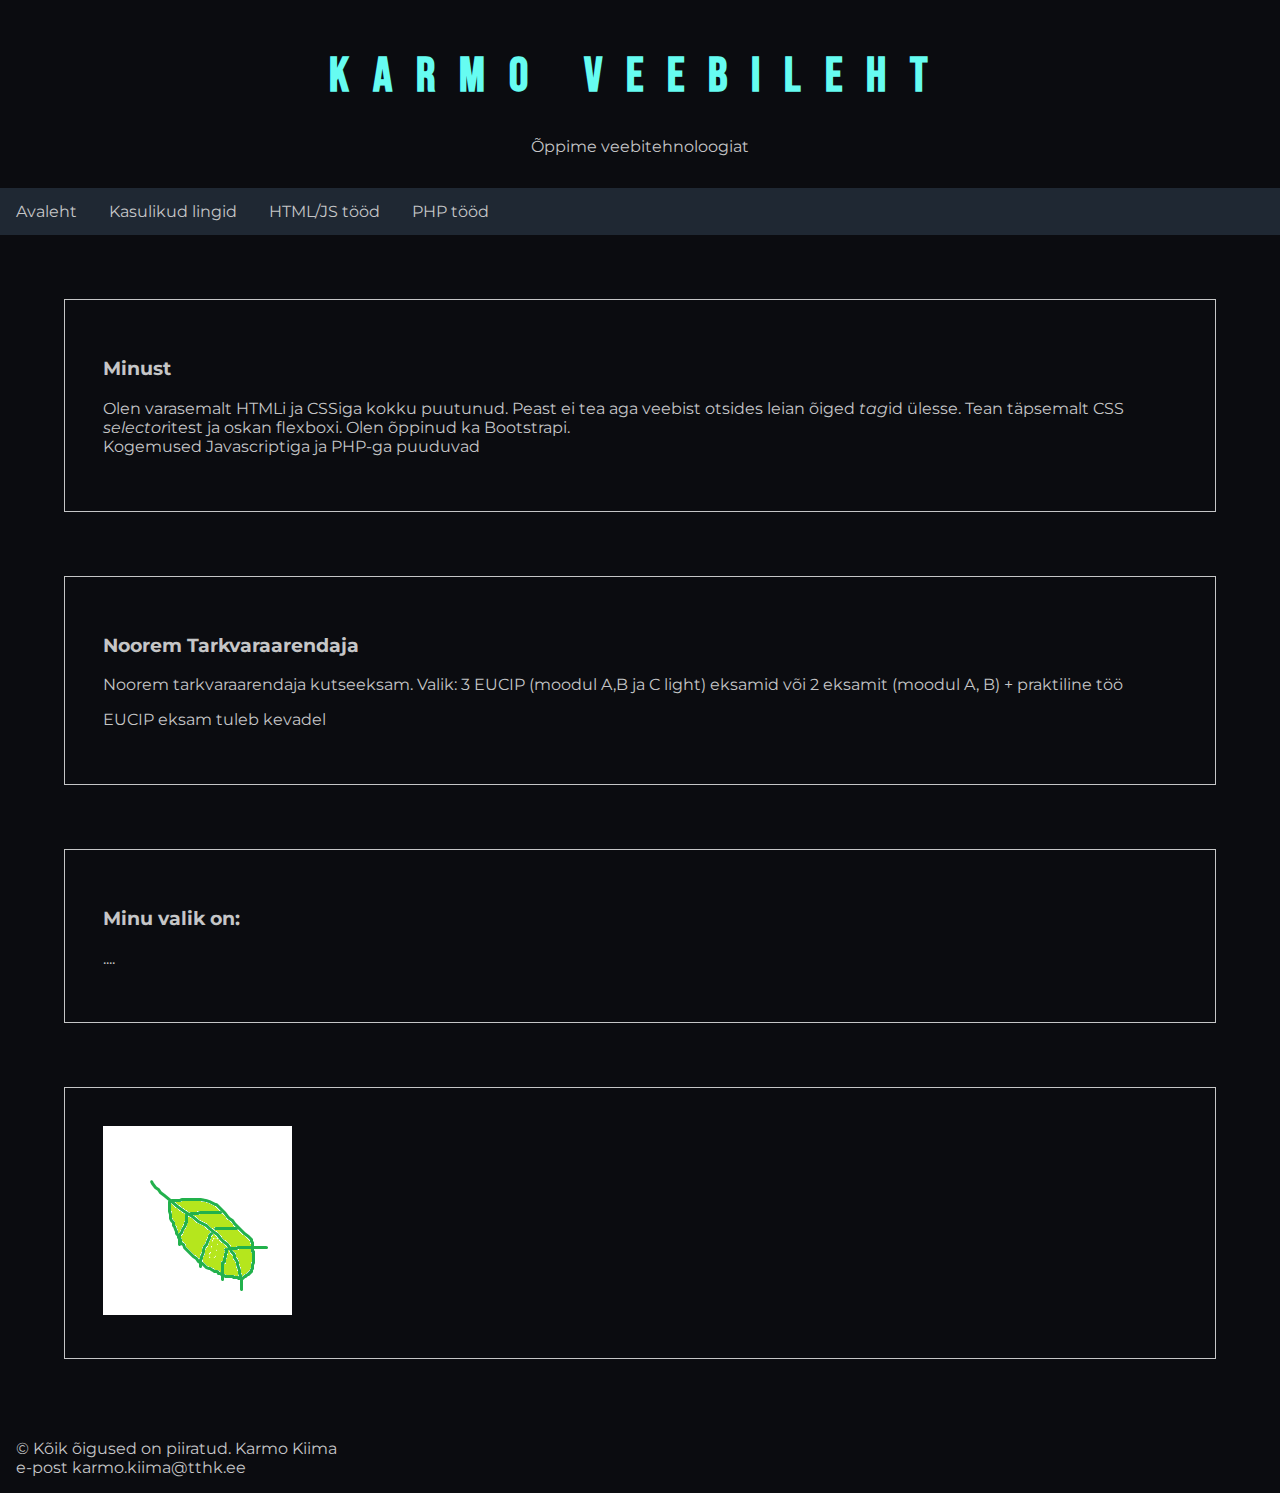
<file: index.html>
<!doctype html>
<html lang="et">
	<head>
		<title>title</title>
		<meta charset="UTF-8">


		
		<!--google font-->
	   <link href="https://fonts.googleapis.com/css?family=Bebas+Neue|Montserrat&display=swap" rel="stylesheet">
	   <!--stylesheet-->
		<link rel="stylesheet" type="text/css" href="style.css">
		

	</head>

	<body>
		<main>
			<header>
				<h1 style="">Karmo veebileht</h1>
				<p>Õppime veebitehnoloogiat</p>
				</header>
				<nav>
					<ul>
					<li><a href="index.html">Avaleht</a></li>
					<li><a href="lingid.html">Kasulikud lingid</a></li>
					<li><a href="tood.html">HTML/JS tööd</a></li>
					<li><a href="phptood.html">PHP tööd</a></li>
					</ul>
				</nav>
				<section>
					<h3>Minust</h3>
					<p>Olen varasemalt HTMLi ja CSSiga kokku puutunud. Peast ei tea aga veebist otsides leian õiged <i>tag</i>id ülesse. Tean täpsemalt CSS <i>selector</i>itest ja oskan flexboxi. Olen õppinud ka Bootstrapi.
						<br>
					Kogemused Javascriptiga ja PHP-ga puuduvad</p>
				</section>
				<section>
					<h3>Noorem Tarkvaraarendaja</h3>
					<p>Noorem tarkvaraarendaja kutseeksam.
					Valik: 3 EUCIP (moodul A,B ja C light) eksamid või 2 eksamit (moodul A, B) + praktiline töö</p>
					<p>EUCIP eksam tuleb kevadel</p>
				</section>
				<section>
					<h3>Minu valik on:</h3>
					<p>....</p>
					<p></p>
				</section>
				<section id="pilt">
					<img src="images/leht.png" alt="leht">
				</section>
				<footer>
				&copy; Kõik õigused on piiratud. Karmo Kiima
				<br>
				e-post karmo.kiima@tthk.ee
				</footer>
		</main>
	</body>
</html>
</file>
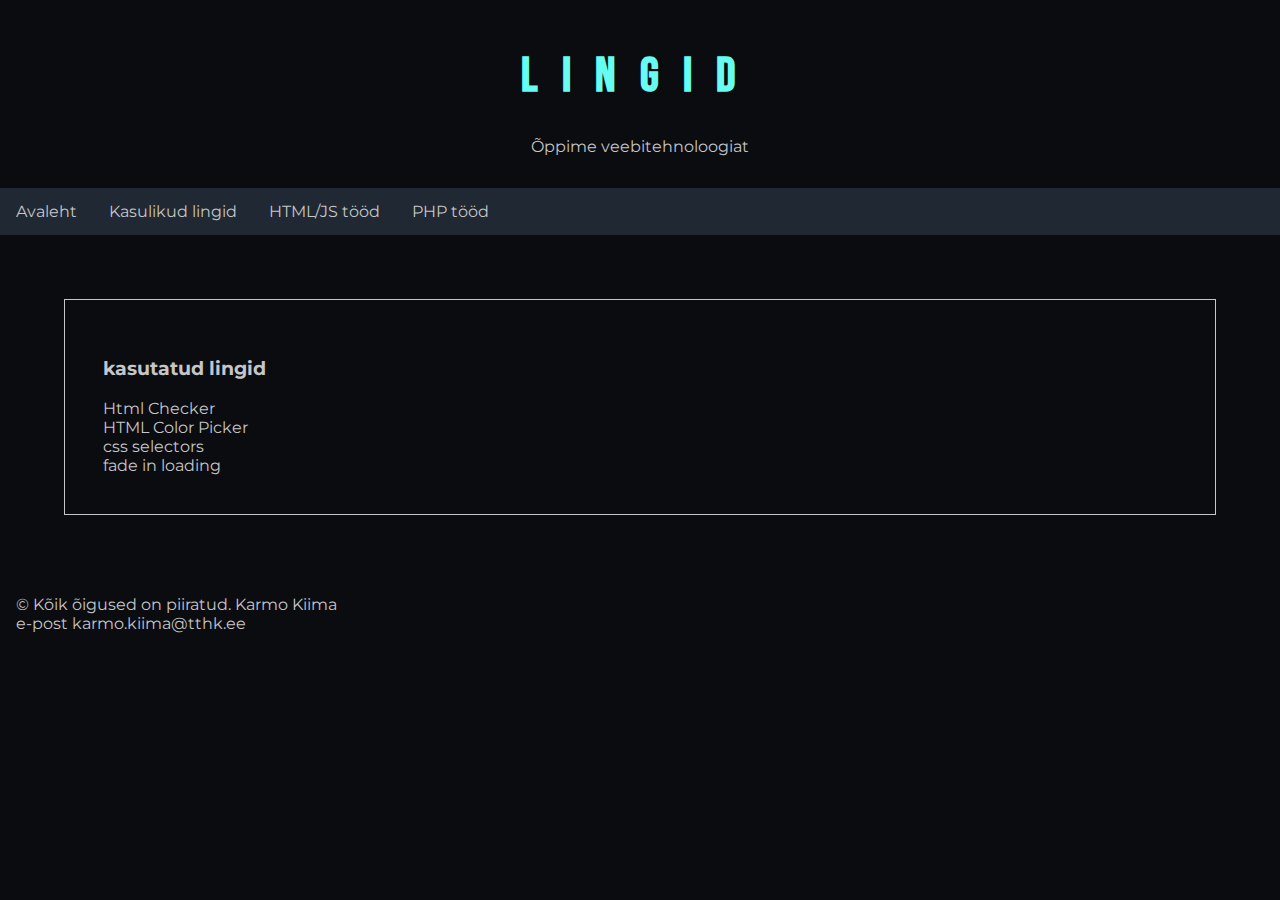
<file: lingid.html>
<!doctype html>
<html lang="et">
	<head>
		<title>title</title>
		<meta charset="UTF-8">
		
		<!--google font-->
	   <link href="https://fonts.googleapis.com/css?family=Bebas+Neue|Montserrat&display=swap" rel="stylesheet">
	   <!--stylesheet-->
		<link rel="stylesheet" type="text/css" href="style.css">
	</head>
	<body>
		<main>
			<header>
				<h1>lingid</h1>
				<p>Õppime veebitehnoloogiat</p>
				</header>
				<nav>
					<ul>
					<li><a href="index.html">Avaleht</a></li>
					<li><a href="lingid.html">Kasulikud lingid</a></li>
					<li><a href="tood.html">HTML/JS tööd</a></li>
					<li><a href="phptood.html">PHP tööd</a></li>

					</ul>
				</nav>
				<section>
					<h3>kasutatud lingid</h3>
					<a href="https://validator.w3.org/" target="_blank">Html Checker</a>
					<br>
					<a href="https://www.w3schools.com/colors/colors_picker.asp?colorhex=00BFFF">HTML Color Picker</a>
					<br>
					<a href="https://www.w3schools.com/cssref/css_selectors.asp">css selectors</a>
					<br>
					<a href="https://stackoverflow.com/questions/11679567/using-css-for-a-fade-in-effect-on-page-load">fade in loading</a>
				</section>
				<footer>
				&copy; Kõik õigused on piiratud. Karmo Kiima
				<br>
				e-post karmo.kiima@tthk.ee
				</footer>
		</main>
	</body>
</html>
</file>
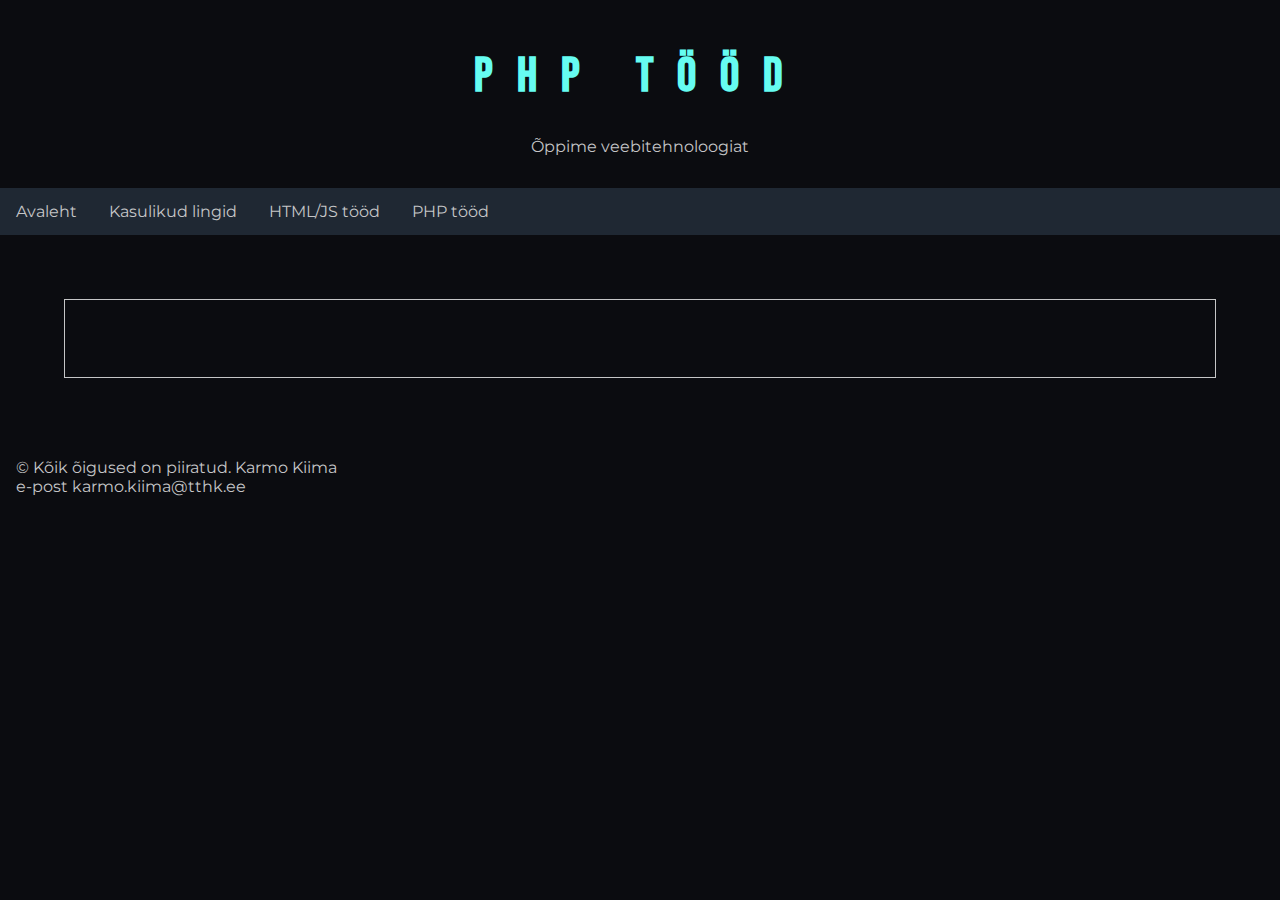
<file: phptood.html>
<!doctype html>
<html lang="et">
	<head>
		<title>title</title>
		<meta charset="UTF-8">
		<!--google font-->
	   <link href="https://fonts.googleapis.com/css?family=Bebas+Neue|Montserrat&display=swap" rel="stylesheet">
	   <!--stylesheet-->
		<link rel="stylesheet" type="text/css" href="style.css">
	</head>
	<body>
		<main>
			<header>
				<h1>PHP tööd</h1>
				<p>Õppime veebitehnoloogiat</p>
				</header>
				<nav>
					<ul>
					<li><a href="index.html">Avaleht</a></li>
					<li><a href="lingid.html">Kasulikud lingid</a></li>
					<li><a href="tood.html">HTML/JS tööd</a></li>
					<li><a href="phptood.html">PHP tööd</a></li>
					</ul>
				</nav>
				<section>
					
				</section>
				<footer>
				&copy; Kõik õigused on piiratud. Karmo Kiima
				<br>
				e-post karmo.kiima@tthk.ee
				</footer>
		</main>
	</body>
</html>
</file>
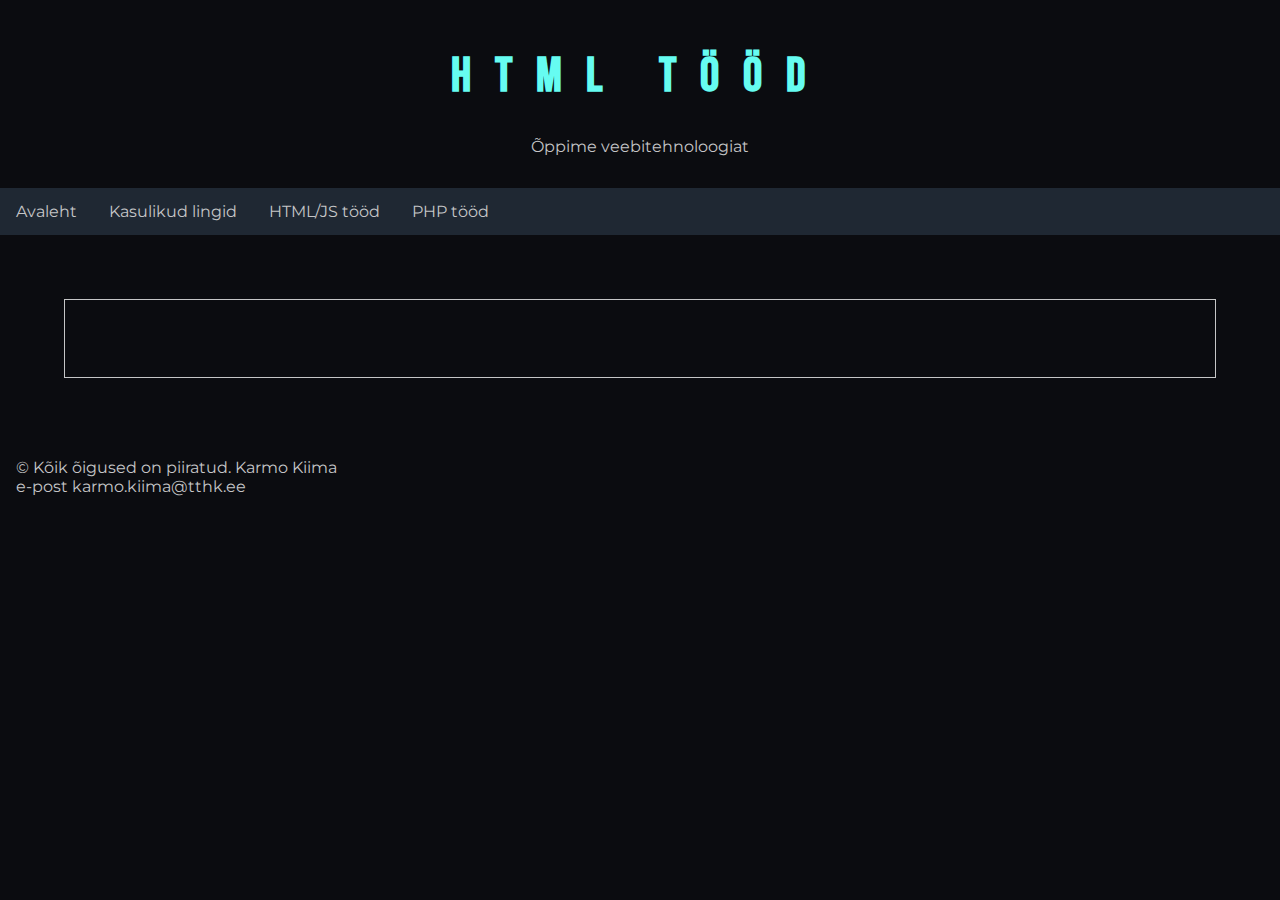
<file: tood.html>
<!doctype html>
<html lang="et">
	<head>
		<title>title</title>
		<meta charset="UTF-8">
		<!--google font-->
	   <link href="https://fonts.googleapis.com/css?family=Bebas+Neue|Montserrat&display=swap" rel="stylesheet">
	   <!--stylesheet-->
		<link rel="stylesheet" type="text/css" href="style.css">
	</head>
	<body>
		<main>
			<header>
				<h1>HTML tööd</h1>
				<p>Õppime veebitehnoloogiat</p>
				</header>
				<nav>
					<ul>
					<li><a href="index.html">Avaleht</a></li>
					<li><a href="lingid.html">Kasulikud lingid</a></li>
					<li><a href="tood.html">HTML/JS tööd</a></li>
					<li><a href="phptood.html">PHP tööd</a></li>
					</ul>
				</nav>
				<section>
					
				</section>
				<footer>
				&copy; Kõik õigused on piiratud. Karmo Kiima
				<br>
				e-post karmo.kiima@tthk.ee
				</footer>
		</main>
	</body>
</html>
</file>
<file: style.css>
/*
#0B0C10 /*Black-dark*/
/*
#1F2833 /*Black-light*/
/*
#C5C6C7 /*white*/
/*
#66FCF1 /*Accent-light*/
/*
#45A29E /*Accent-dark*/


html, body {
	background-color: #0B0C10 /*Black-dark*/;
	color: #C5C6C7 /*white*/;
	font-family: 'Montserrat', roboto, sans-serif;
	padding: 0;
	margin: 0;
-webkit-animation: fadein 0.2s; /* Safari, Chrome and Opera > 12.1 */
       -moz-animation: fadein 0.2s; /* Firefox < 16 */
        -ms-animation: fadein 0.2s; /* Internet Explorer */
         -o-animation: fadein 0.2s; /* Opera < 12.1 */
            animation: fadein 0.2s;
}

@keyframes fadein {
    from { opacity: 0; }
    to   { opacity: 1; }
}

/* Firefox < 16 */
@-moz-keyframes fadein {
    from { opacity: 0; }
    to   { opacity: 1; }
}

/* Safari, Chrome and Opera > 12.1 */
@-webkit-keyframes fadein {
    from { opacity: 0; }
    to   { opacity: 1; }
}

/* Internet Explorer */
@-ms-keyframes fadein {
    from { opacity: 0; }
    to   { opacity: 1; }
}

/* Opera < 12.1 */
@-o-keyframes fadein {
    from { opacity: 0; }
    to   { opacity: 1; }
}

header, footer{
	
	
	padding: 1em;

	/*background-image: url('https://www.achildsplacepa.org/wp-content/uploads/2018/12/GettyImages-471006158-1024x678.jpg');
	background-repeat: no-repeat;*/

}

header h1 {
	font-family:  'Bebas Neue', Arial, cursive;
	letter-spacing: 0.5em;
	font-size: 3em;
	color: #66FCF1 /*Accent-light*/;
	
	
}

header * {
	text-align: center;

}

section {
	padding: 3%;
	margin: 5%;
	border: solid 0.5px;
	
	
}

nav ul li{
	display: inline;
	
}

nav ul {
	list-style-type: none;
	margin: 0;
	padding: 0;
	overflow: hidden;
	background-color: #1F2833 /*Black-light*/
	
}

nav li {
	float: left;
	
}

nav li a {
	display: block;
	text-align: center;
	text-decoration: none;
	padding: 14px 16px;
}

a {
	color: #C5C6C7; /*Black-dark*/
	text-decoration: none;
}



nav li a:hover {
	text-decoration: none;
	background-color: #45A29E /*Accent-dark*/;
	color: #0B0C10 /*Black-dark*/;
	font-weight: bolder;
}




/*a:active, a:visited, a:link{
	text-decoration: none;
	color: #C5C6C7 /*white*//*;	
}*/
</file>
